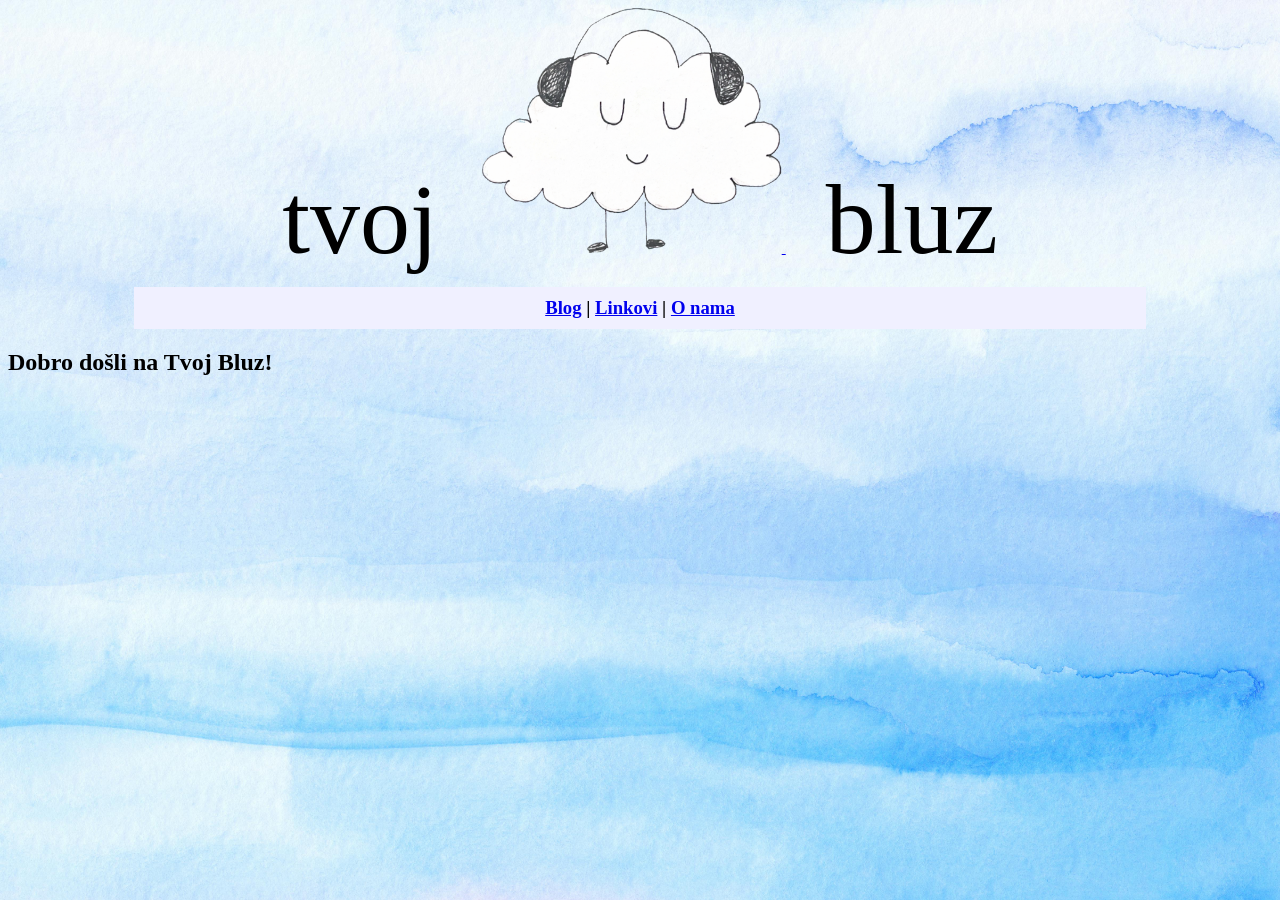
<file: index.html>
<!DOCTYPE html>
<html lang="rs">
<head>
    <meta charset="utf-8">
    <meta http-equiv="X-UA-Compatible" content="IE=edge">
    <meta name="viewport" content="width=device.width, initial-scale=1">

    <title>Tvoj Bluz</title>
    <meta name="description"
          itemprop="about"
          content="Mali blog dve muzičke entuzijastkinje">
    <link rel="stylesheet" href="https://tvojbluz.github.io/style.css">
</head>

<body>
    <div class="header">
    <header>
        <div class="header-logo">
        <div class="header-logo-title header-logo-title-left">tvoj</div>
        <a href="https://tvojbluz.github.io">
            <img src="https://tvojbluz.github.io/img/tvojbluz-transparent.png"
                 class="site-logo"
                 alt="Logo"
                 width="300px"
                 height="auto">
        </a>
        <div class="header-logo-title header-logo-title-right">bluz</div>
        </div>
        <h3 class="content content-header-refs">
            <a href="https://tvojbluz.github.io/blog">Blog</a>
            |
            <a href="https://tvojbluz.github.io/links">Linkovi</a>
            |
            <a href="https://tvojbluz.github.io/about">O nama</a>
        </h3>
    </header>
    </div>
    <section class="section">
        <div class="container">
            
<h1 class="title">
    Dobro došli na Tvoj Bluz!
</h1>

        </div>
    </section>
</body>

</html>
</file>
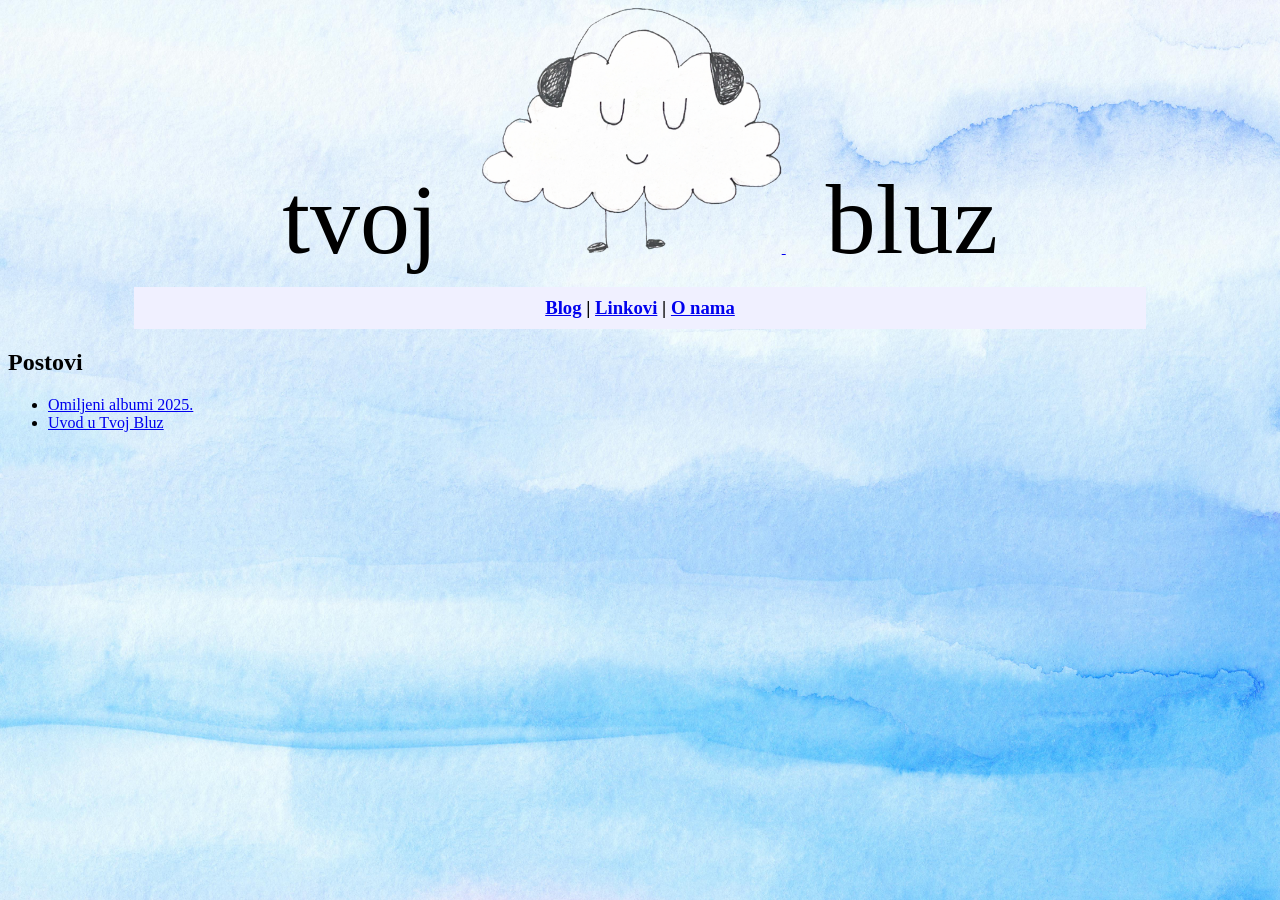
<file: blog/index.html>
<!DOCTYPE html>
<html lang="rs">
<head>
    <meta charset="utf-8">
    <meta http-equiv="X-UA-Compatible" content="IE=edge">
    <meta name="viewport" content="width=device.width, initial-scale=1">

    <title>Tvoj Bluz</title>
    <meta name="description"
          itemprop="about"
          content="Mali blog dve muzičke entuzijastkinje">
    <link rel="stylesheet" href="https://tvojbluz.github.io/style.css">
</head>

<body>
    <div class="header">
    <header>
        <div class="header-logo">
        <div class="header-logo-title header-logo-title-left">tvoj</div>
        <a href="https://tvojbluz.github.io">
            <img src="https://tvojbluz.github.io/img/tvojbluz-transparent.png"
                 class="site-logo"
                 alt="Logo"
                 width="300px"
                 height="auto">
        </a>
        <div class="header-logo-title header-logo-title-right">bluz</div>
        </div>
        <h3 class="content content-header-refs">
            <a href="https://tvojbluz.github.io/blog">Blog</a>
            |
            <a href="https://tvojbluz.github.io/links">Linkovi</a>
            |
            <a href="https://tvojbluz.github.io/about">O nama</a>
        </h3>
    </header>
    </div>
    <section class="section">
        <div class="container">
            
<h1 class="title">
    Postovi
</h1>
<ul>
    
    <li><a href="https://tvojbluz.github.io/blog/second/">Omiljeni albumi 2025.</a></li>
    
    <li><a href="https://tvojbluz.github.io/blog/first/">Uvod u Tvoj Bluz</a></li>
    
</ul>

        </div>
    </section>
</body>

</html>
</file>
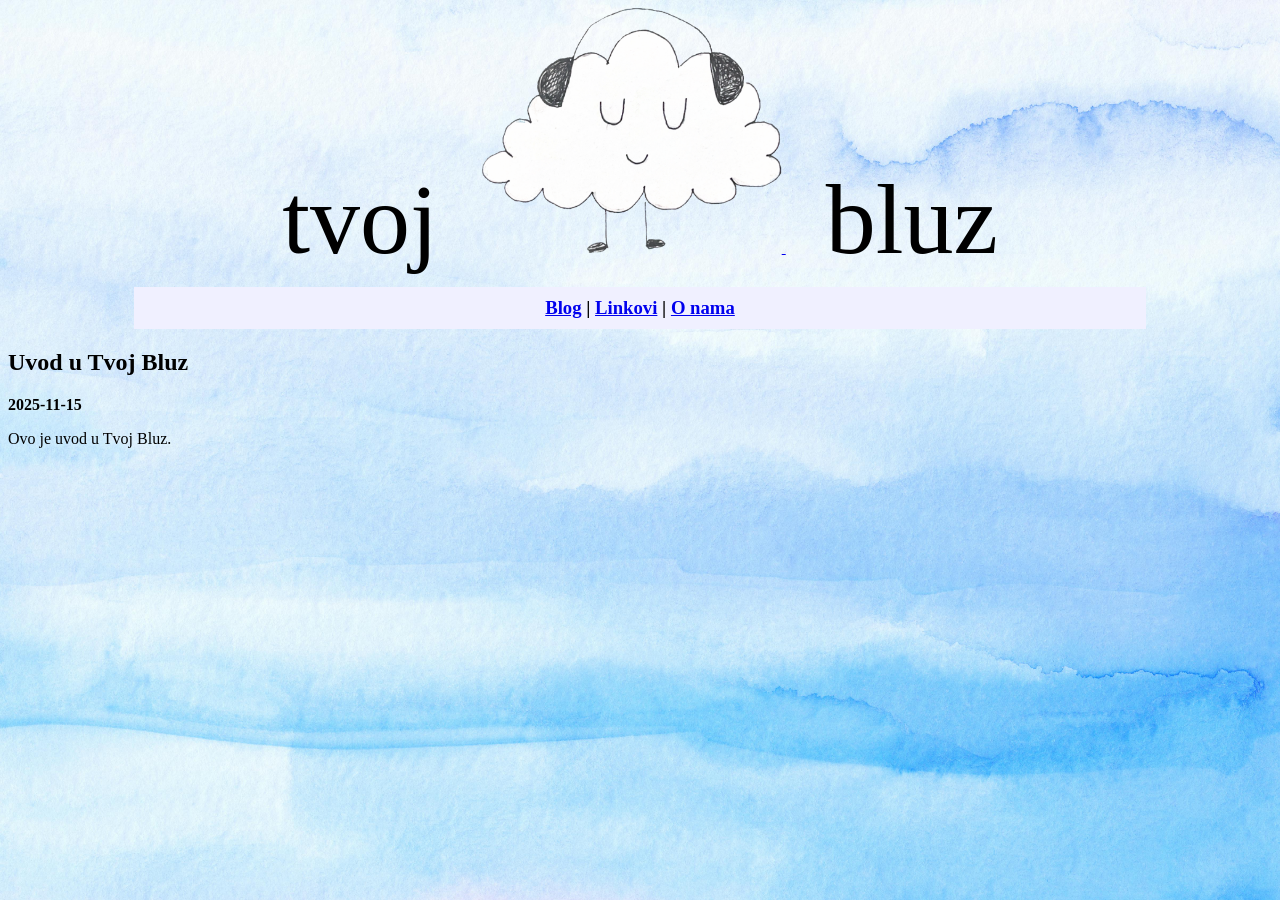
<file: blog/first/index.html>
<!DOCTYPE html>
<html lang="rs">
<head>
    <meta charset="utf-8">
    <meta http-equiv="X-UA-Compatible" content="IE=edge">
    <meta name="viewport" content="width=device.width, initial-scale=1">

    <title>Tvoj Bluz</title>
    <meta name="description"
          itemprop="about"
          content="Mali blog dve muzičke entuzijastkinje">
    <link rel="stylesheet" href="https://tvojbluz.github.io/style.css">
</head>

<body>
    <div class="header">
    <header>
        <div class="header-logo">
        <div class="header-logo-title header-logo-title-left">tvoj</div>
        <a href="https://tvojbluz.github.io">
            <img src="https://tvojbluz.github.io/img/tvojbluz-transparent.png"
                 class="site-logo"
                 alt="Logo"
                 width="300px"
                 height="auto">
        </a>
        <div class="header-logo-title header-logo-title-right">bluz</div>
        </div>
        <h3 class="content content-header-refs">
            <a href="https://tvojbluz.github.io/blog">Blog</a>
            |
            <a href="https://tvojbluz.github.io/links">Linkovi</a>
            |
            <a href="https://tvojbluz.github.io/about">O nama</a>
        </h3>
    </header>
    </div>
    <section class="section">
        <div class="container">
            
<h1 class="title">
    Uvod u Tvoj Bluz
</h1>
<p class="subtitle"><strong>2025-11-15</strong></p>
<p>Ovo je uvod u Tvoj Bluz.</p>



        </div>
    </section>
</body>

</html>
</file>
